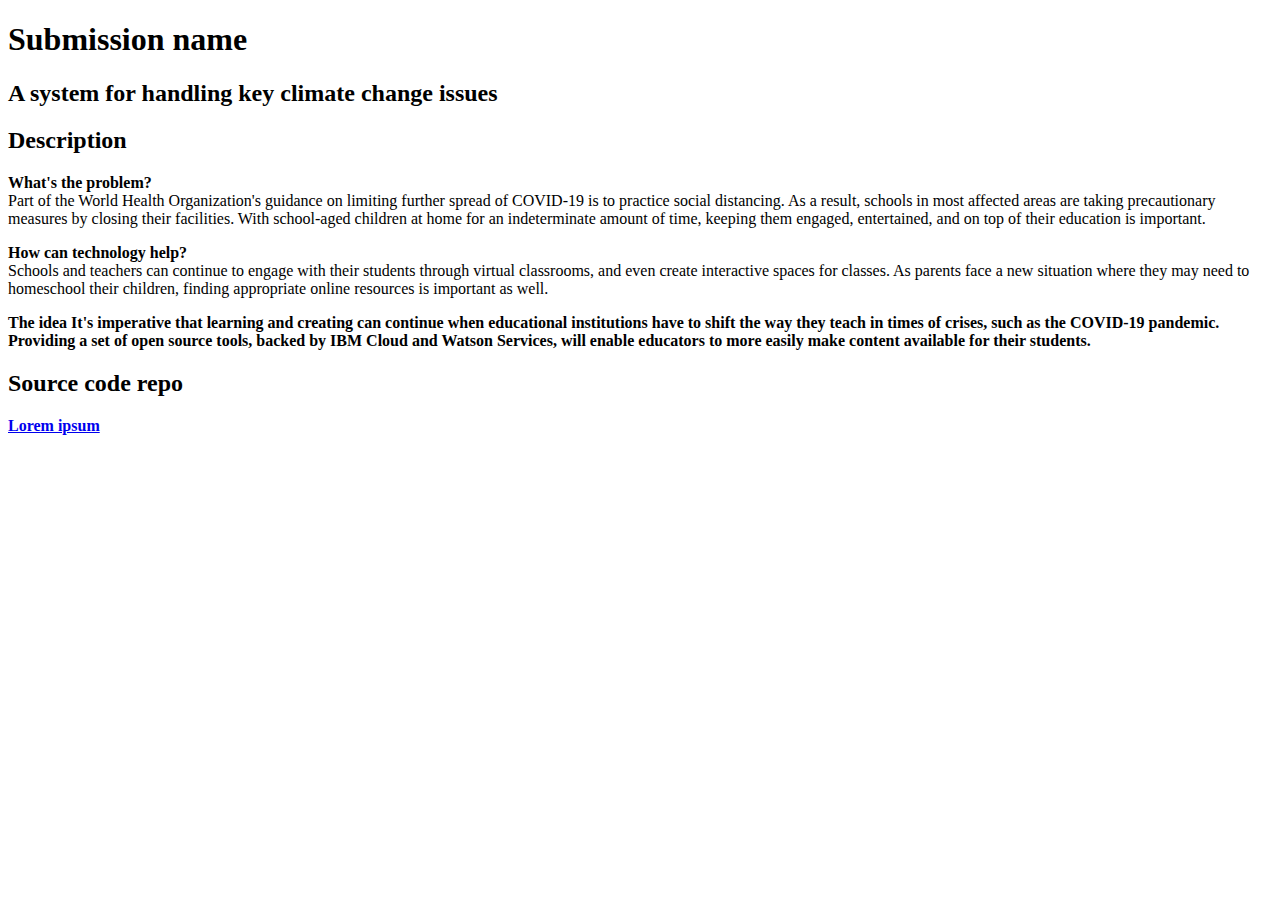
<file: sample-static-web/index.html>
<!doctype html>

<!--
Copyright 2020/2021 Daniel Krook

Licensed under the Apache License, Version 2.0 (the "License");
you may not use this file except in compliance with the License.
You may obtain a copy of the License at

http://www.apache.org/licenses/LICENSE-2.0

Unless required by applicable law or agreed to in writing, software
distributed under the License is distributed on an "AS IS" BASIS,
WITHOUT WARRANTIES OR CONDITIONS OF ANY KIND, either express or implied.
See the License for the specific language governing permissions and
limitations under the License.
-->

<html lang="en">
<head>
  <meta charset="utf-8">

  <title>Submission name - Home</title>
  <meta name="description" content="Project Title">
  <link rel="stylesheet" href="css/styles.css?v=1.0">

</head>

<body>
  <h1>Submission name</h1>
  <h2>A system for handling key climate change issues</h2>

  <h2>Description</h2>

  <p><strong>What's the problem?</strong><br>
    Part of the World Health Organization's guidance on limiting further spread of COVID-19 is to practice social distancing. As a result, schools in most affected areas are taking precautionary measures by closing their facilities. With school-aged children at home for an indeterminate amount of time,  keeping them engaged, entertained, and on top of their education is important.
  </p> 

  <p><strong>How can technology help?</strong><br>
    Schools and teachers can continue to engage with their students through virtual classrooms, and even create interactive spaces for classes. As parents face a new situation where they may need to homeschool their children, finding appropriate online resources is important as well.
  </p> 

  <p><strong>The idea
    It's imperative that learning and creating can continue when educational institutions have to shift the way they teach in times of crises, such as the COVID-19 pandemic. Providing a set of open source tools, backed by IBM Cloud and Watson Services, will enable educators to more easily make content available for their students.
  </p>

  <h2>Source code repo</h2>
  <p><a href="https://github.com/Call-for-Code/Project-Sample">Lorem ipsum</a></p>

  <script src="js/scripts.js"></script>
</body>
</html>
</file>
<file: sample-static-web/css/styles.css>
/*
 * Copyright 2020-2021 Daniel Krook
 * 
 * Licensed under the Apache License, Version 2.0 (the "License");
 * you may not use this file except in compliance with the License.
 * You may obtain a copy of the License at
 * 
 * http://www.apache.org/licenses/LICENSE-2.0
 * 
 * Unless required by applicable law or agreed to in writing, software
 * distributed under the License is distributed on an "AS IS" BASIS,
 * WITHOUT WARRANTIES OR CONDITIONS OF ANY KIND, either express or implied.
 * See the License for the specific language governing permissions and
 * limitations under the License.
 */
</file>
